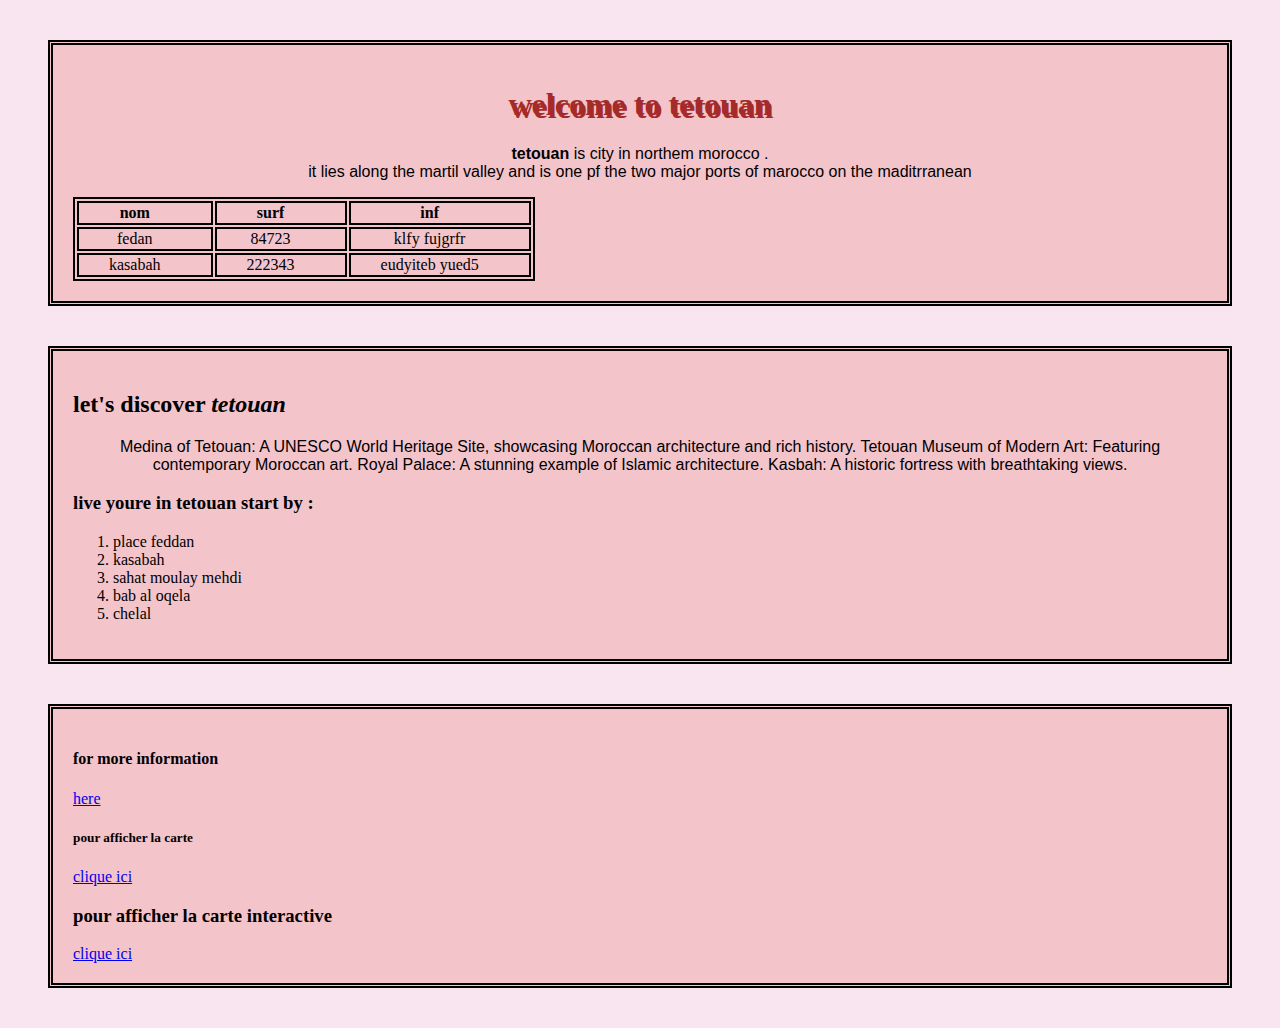
<file: index.html>
<!DOCTYPE html>
<html lang="fr">
<head>
    <meta charset="UTF-8">
    <meta name="viewport" content="width=device-width, initial-scale=1.0">
    <title>first page</title>
    <link rel="stylesheet" href="style/style.css">
    
    <link rel="shortcut icon" href="images (1).png" type="image/x-icon">
</head>
<body>
    <div>
        <h1>welcome to tetouan</h1>
        <p>
            <strong>tetouan</strong> is city in northem morocco . <br>
            it lies along the martil valley and is one pf the two major ports of marocco on the maditrranean
        </p>

        <table>
            <tr>
                <th>nom</th>
                <th>surf</th>
                <th>inf</th>
            </tr>

            <tr>
                <td>fedan</td>
                <td>84723</td>
                <td>klfy fujgrfr</td>
            </tr>
            <tr>
                <td>kasabah</td>
                <td>222343</td>
                <td>eudyiteb yued5</td>
            </tr>

        </table>
    </div>
    
    <div>
        <h2>let's discover <i> tetouan</i></h2>
        <p> Medina of Tetouan: A UNESCO World Heritage Site, showcasing Moroccan architecture and rich history.
            Tetouan Museum of Modern Art: Featuring contemporary Moroccan art.
            Royal Palace: A stunning example of Islamic architecture.
            Kasbah: A historic fortress with breathtaking views.
            </p>
            <h3>live youre in tetouan start by : </h3>

            <ol>
                <li>place feddan</li>
                <li>kasabah</li>
                <li>sahat moulay mehdi</li>
                <li>bab al oqela</li>
                <li>chelal</li>
            </ol>
    </div>
   
    <div>
                <h4>for more information</h4>
        <a href="https://fr.wikipedia.org/wiki/T%C3%A9touan">here</a>

        <h5>pour afficher la carte</h5>
        <a href="documents/page1.html">clique ici</a>
        
        <h3>pour afficher la carte interactive</h3>
        <a href="documents/page2.html">clique ici</a>
    </div>

</body>
</html>
</file>
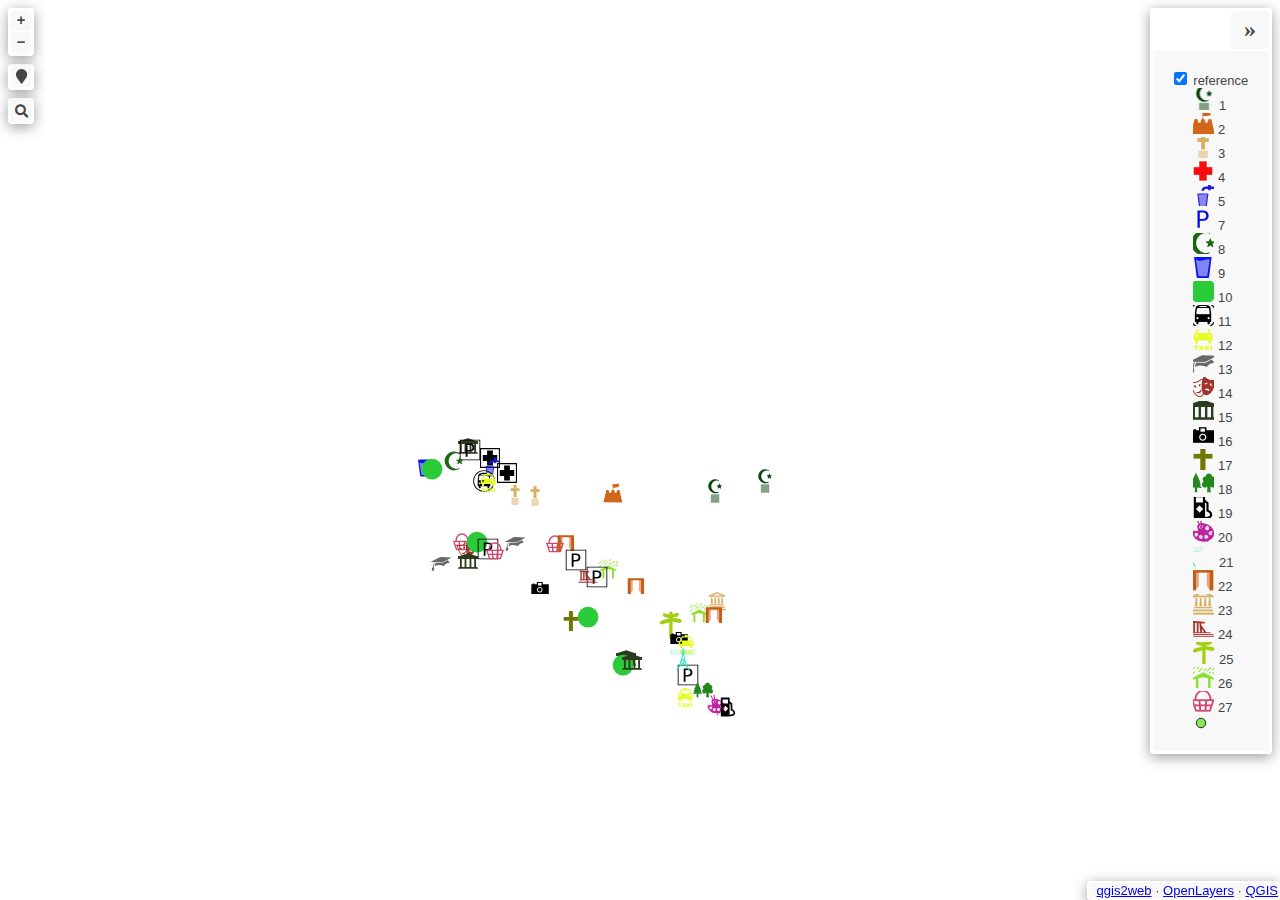
<file: documents/index.html>
<!doctype html>
<html lang="en">
    <head>
        <meta charset="utf-8">
        <meta http-equiv="X-UA-Compatible" content="IE=edge">
        <meta name="viewport" content="initial-scale=1,user-scalable=no,maximum-scale=1,width=device-width">
        <meta name="mobile-web-app-capable" content="yes">
        <meta name="apple-mobile-web-app-capable" content="yes">
        <link rel="stylesheet" href="./resources/ol.css">
        <link rel="stylesheet" href="resources/fontawesome-all.min.css">
        <link href="resources/ol-geocoder.min.css" rel="stylesheet">
        <link rel="stylesheet" href="./resources/ol-layerswitcher.css">
        <link rel="stylesheet" href="./resources/qgis2web.css">
        <style>
        html, body {
            background-color: #ffffff;
        }
        .ol-control > * {
            background-color: #f8f8f8!important;
            color: #444444!important;
            border-radius: 0px;
        }
        .ol-attribution a, .gcd-gl-input::placeholder, .search-layer-input-search::placeholder {
            color: #444444!important;
        }
        .search-layer-input-search {
            background-color: #f8f8f8!important;
        }
        .ol-control > *:focus, .ol-control >*:hover {
            background-color: rgba(248, 248, 248, 0.7)!important;
        } 
        .ol-control {
            background-color: rgba(255,255,255,.4) !important;
            padding: 2px !important;
        } 
        </style>

        <style>
        html, body, #map {
            width: 100%;
            height: 100%;
            padding: 0;
            margin: 0;
        }
        </style>
        <title></title>
    </head>
    <body>
        <div id="map">
            <div id="popup" class="ol-popup">
                <a href="#" id="popup-closer" class="ol-popup-closer"></a>
                <div id="popup-content"></div>
            </div>
        </div>
        <script src="resources/qgis2web_expressions.js"></script>
<script src="resources/proj4.js"></script>
        <script>proj4.defs('EPSG:26191','+proj=lcc +lat_1=33.3 +lat_0=33.3 +lon_0=-5.4 +k_0=0.999625769 +x_0=500000 +y_0=300000 +ellps=clrk80ign +towgs84=31,146,47,0,0,0,0 +units=m +no_defs');</script>
        <script src="./resources/functions.js"></script>
        <script src="./resources/ol.js"></script>
        <script src="./resources/ol-layerswitcher.js"></script>
        <script src="resources/ol-geocoder.js"></script>
        <script src="layers/reference_0.js"></script>
        <script src="styles/reference_0_style.js"></script>
        <script src="./layers/layers.js" type="text/javascript"></script> 
        <script src="./resources/Autolinker.min.js"></script>
        <script src="./resources/qgis2web.js"></script>
    </body>
</html>
</file>
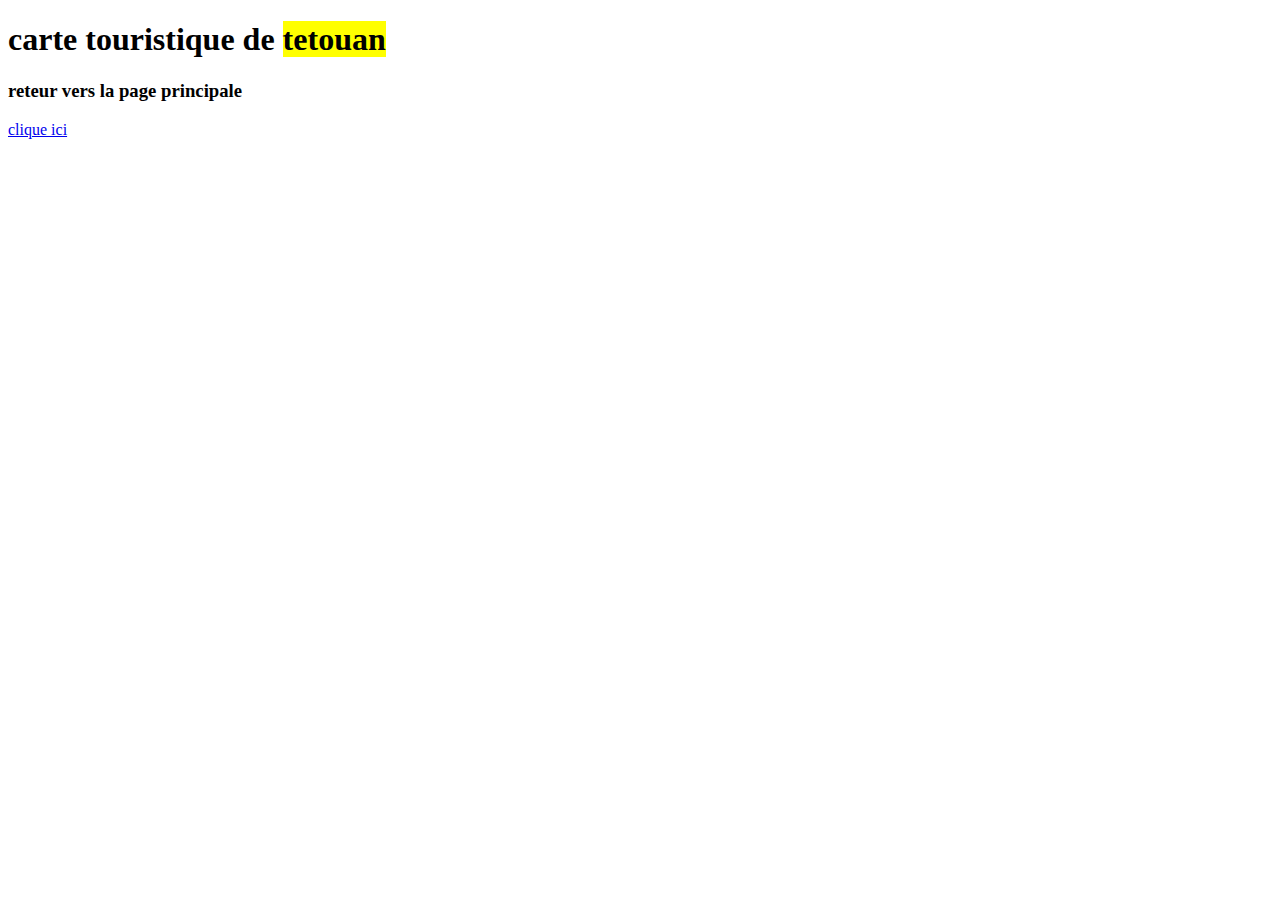
<file: documents/page1.html>
<!DOCTYPE html>
<html lang="en">
<head>
    <meta charset="UTF-8">
    <meta name="viewport" content="width=device-width, initial-scale=1.0">
    <title>carte tourstique</title>
</head>
<body>
    <h1>carte touristique de <mark>tetouan</mark> </h1>

    <h3>reteur vers la page principale</h3>
    <a href="../index.html">clique ici</a>

    
</body>
</html>
</file>
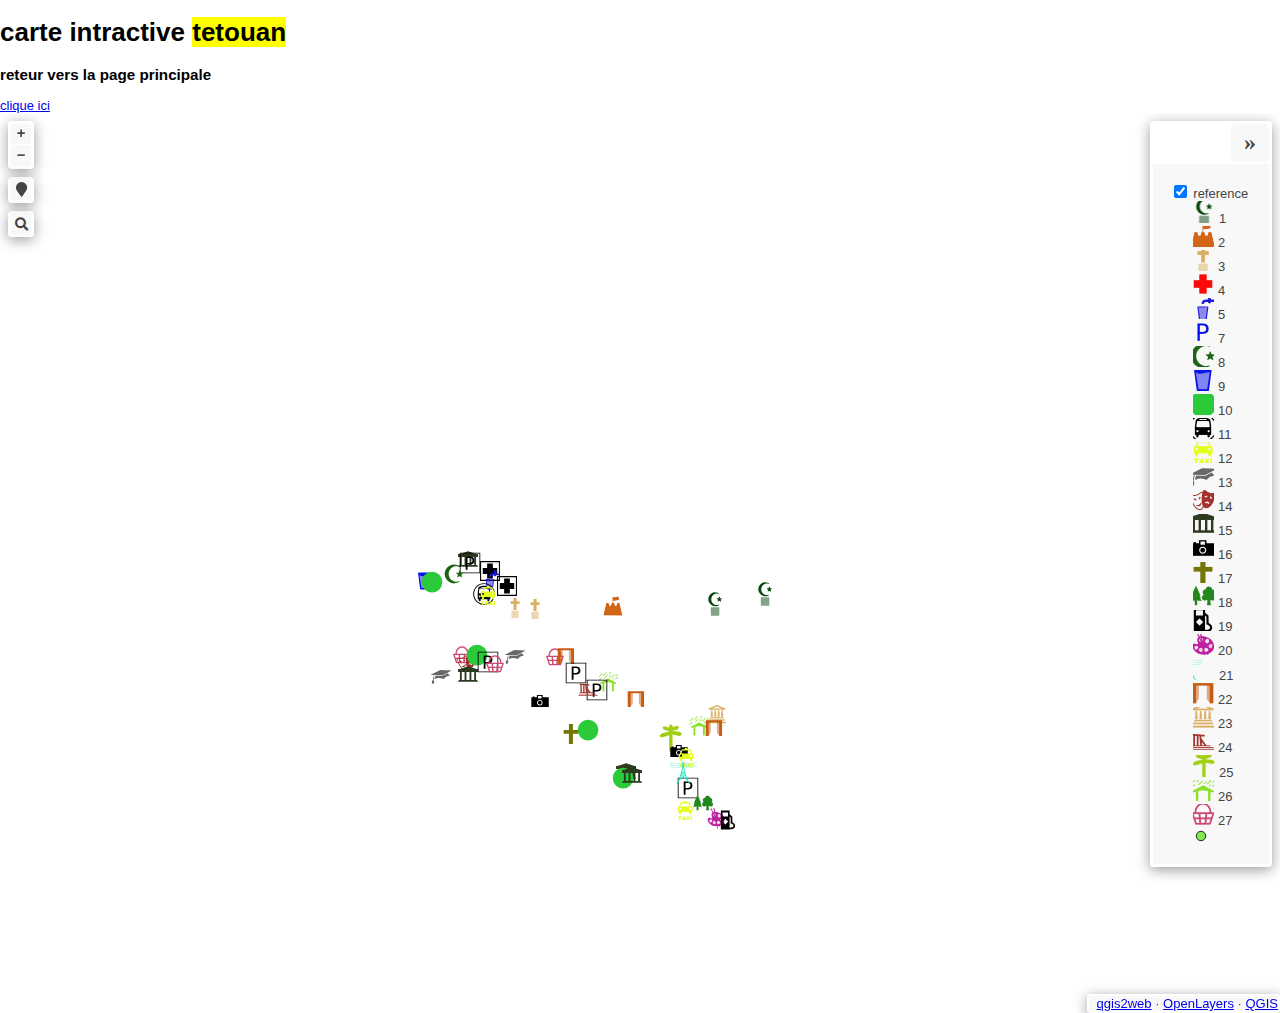
<file: documents/page2.html>
<!DOCTYPE html>
<html lang="en">
<head>
    <meta charset="utf-8">
        <meta http-equiv="X-UA-Compatible" content="IE=edge">
        <meta name="viewport" content="initial-scale=1,user-scalable=no,maximum-scale=1,width=device-width">
        <meta name="mobile-web-app-capable" content="yes">
        <meta name="apple-mobile-web-app-capable" content="yes">
        <link rel="stylesheet" href="./resources/ol.css">
        <link rel="stylesheet" href="resources/fontawesome-all.min.css">
        <link href="resources/ol-geocoder.min.css" rel="stylesheet">
        <link rel="stylesheet" href="./resources/ol-layerswitcher.css">
        <link rel="stylesheet" href="./resources/qgis2web.css">
        <style>
        html, body {
            background-color: #ffffff;
        }
        .ol-control > * {
            background-color: #f8f8f8!important;
            color: #444444!important;
            border-radius: 0px;
        }
        .ol-attribution a, .gcd-gl-input::placeholder, .search-layer-input-search::placeholder {
            color: #444444!important;
        }
        .search-layer-input-search {
            background-color: #f8f8f8!important;
        }
        .ol-control > *:focus, .ol-control >*:hover {
            background-color: rgba(248, 248, 248, 0.7)!important;
        } 
        .ol-control {
            background-color: rgba(255,255,255,.4) !important;
            padding: 2px !important;
        } 
        </style>

        <style>
        html, body, #map {
            width: 100%;
            height: 100%;
            padding: 0;
            margin: 0;
        }
        </style>
        <title></title>
    <meta charset="UTF-8">
    <meta name="viewport" content="width=device-width, initial-scale=1.0">
    <title>carte intractive</title>
</head>
<body>
    <h1>carte intractive <mark>tetouan</mark> </h1>

       
    <h3>reteur vers la page principale</h3>
    <a href="../index.html">clique ici</a><br>

    <div id="map">
        <div id="popup" class="ol-popup">
            <a href="#" id="popup-closer" class="ol-popup-closer"></a>
            <div id="popup-content"></div>
        </div>
    </div>
    <script src="resources/qgis2web_expressions.js"></script>
<script src="resources/proj4.js"></script>
    <script>proj4.defs('EPSG:26191','+proj=lcc +lat_1=33.3 +lat_0=33.3 +lon_0=-5.4 +k_0=0.999625769 +x_0=500000 +y_0=300000 +ellps=clrk80ign +towgs84=31,146,47,0,0,0,0 +units=m +no_defs');</script>
    <script src="./resources/functions.js"></script>
    <script src="./resources/ol.js"></script>
    <script src="./resources/ol-layerswitcher.js"></script>
    <script src="resources/ol-geocoder.js"></script>
    <script src="layers/reference_0.js"></script>
    <script src="styles/reference_0_style.js"></script>
    <script src="./layers/layers.js" type="text/javascript"></script> 
    <script src="./resources/Autolinker.min.js"></script>
    <script src="./resources/qgis2web.js"></script>


    
</body>
</html>
</file>
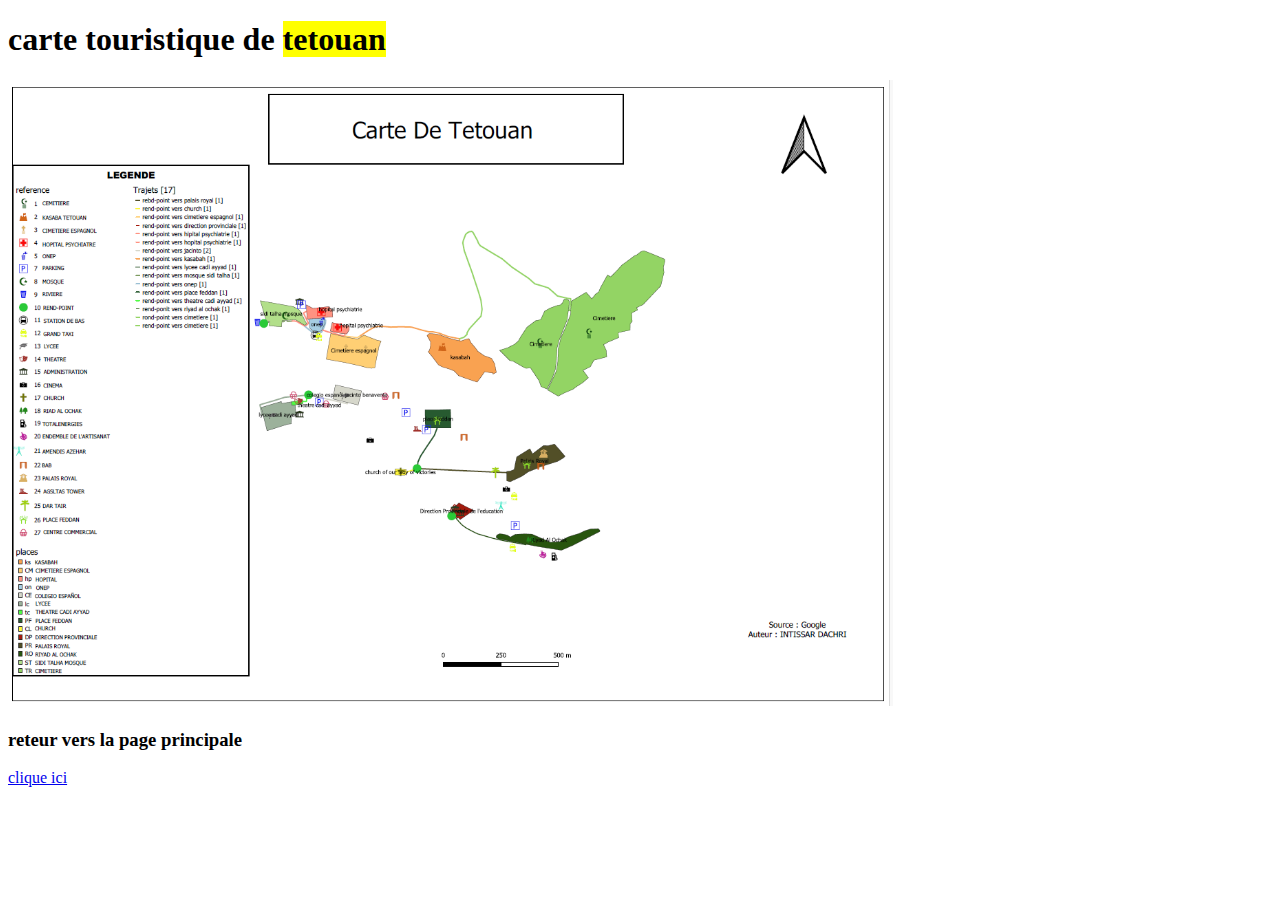
<file: ducuments/page1.html>
<!DOCTYPE html>
<html lang="en">
<head>
    <meta charset="UTF-8">
    <meta name="viewport" content="width=device-width, initial-scale=1.0">
    <title>carte tourstique</title>
</head>
<body>
    <h1>carte touristique de <mark>tetouan</mark> </h1>

       <img src="../images/cart.jepg.png" height="70%" width="70%" alt="ici il ya carte">

    <h3>reteur vers la page principale</h3>
    <a href="index.html">clique ici</a>

    
</body>
</html>
</file>
<file: style/style.css>
body{
    background-color: rgba(248, 228, 238, 0.97);

}

div{
    border: 5px double rgb(0, 0, 0) ;
    padding: 20px;
    margin: 40px;
    background-color: rgba(233, 105, 105, 0.268);


}
p{
    color: black;
    text-align: center;
    font-family: Verdana, Geneva, Tahoma, sans-serif;
    font-size: 100%;
    
}

h1{
    text-align: center;
    text-shadow:2px 3px ;
    font-family:Algerian ;
    color: brown;

}
th,td{
    padding-left: 30px;
    padding-right: 50px;
}

table ,td ,th{
    border: 2px  solid;
    text-align: center;
}

tr:hover{
color: brown;
background-color: chartreuse;
}

#para{
    text-align: center;
    background-color: aqua;

}
</file>
<file: documents/resources/ol.css>
.ol-box{box-sizing:border-box;border-radius:2px;border:2px solid #00f}.ol-mouse-position{top:8px;right:8px;position:absolute}.ol-scale-line{background:rgba(0,60,136,.3);border-radius:4px;bottom:8px;left:8px;padding:2px;position:absolute}.ol-scale-line-inner{border:1px solid #eee;border-top:none;color:#eee;font-size:10px;text-align:center;margin:1px;will-change:contents,width;transition:all .25s}.ol-scale-bar{position:absolute;bottom:8px;left:8px}.ol-scale-step-marker{width:1px;height:15px;background-color:#000;float:right;z-Index:10}.ol-scale-step-text{position:absolute;bottom:-5px;font-size:12px;z-Index:11;color:#000;text-shadow:-2px 0 #fff,0 2px #fff,2px 0 #fff,0 -2px #fff}.ol-scale-text{position:absolute;font-size:14px;text-align:center;bottom:25px;color:#000;text-shadow:-2px 0 #fff,0 2px #fff,2px 0 #fff,0 -2px #fff}.ol-scale-singlebar{position:relative;height:10px;z-Index:9;box-sizing:border-box;border:1px solid #000}.ol-unsupported{display:none}.ol-unselectable,.ol-viewport{-webkit-touch-callout:none;-webkit-user-select:none;-moz-user-select:none;-ms-user-select:none;user-select:none;-webkit-tap-highlight-color:transparent}.ol-selectable{-webkit-touch-callout:default;-webkit-user-select:text;-moz-user-select:text;-ms-user-select:text;user-select:text}.ol-grabbing{cursor:-webkit-grabbing;cursor:-moz-grabbing;cursor:grabbing}.ol-grab{cursor:move;cursor:-webkit-grab;cursor:-moz-grab;cursor:grab}.ol-control{position:absolute;background-color:rgba(255,255,255,.4);border-radius:4px;padding:2px}.ol-control:hover{background-color:rgba(255,255,255,.6)}.ol-zoom{top:.5em;left:.5em}.ol-rotate{top:.5em;right:.5em;transition:opacity .25s linear,visibility 0s linear}.ol-rotate.ol-hidden{opacity:0;visibility:hidden;transition:opacity .25s linear,visibility 0s linear .25s}.ol-zoom-extent{top:4.643em;left:.5em}.ol-full-screen{right:.5em;top:.5em}.ol-control button{display:block;margin:1px;padding:0;color:#fff;font-size:1.14em;font-weight:700;text-decoration:none;text-align:center;height:1.375em;width:1.375em;line-height:.4em;background-color:rgba(0,60,136,.5);border:none;border-radius:2px}.ol-control button::-moz-focus-inner{border:none;padding:0}.ol-zoom-extent button{line-height:1.4em}.ol-compass{display:block;font-weight:400;font-size:1.2em;will-change:transform}.ol-touch .ol-control button{font-size:1.5em}.ol-touch .ol-zoom-extent{top:5.5em}.ol-control button:focus,.ol-control button:hover{text-decoration:none;background-color:rgba(0,60,136,.7)}.ol-zoom .ol-zoom-in{border-radius:2px 2px 0 0}.ol-zoom .ol-zoom-out{border-radius:0 0 2px 2px}.ol-attribution{text-align:right;bottom:.5em;right:.5em;max-width:calc(100% - 1.3em)}.ol-attribution ul{margin:0;padding:0 .5em;color:#000;text-shadow:0 0 2px #fff}.ol-attribution li{display:inline;list-style:none}.ol-attribution li:not(:last-child):after{content:" "}.ol-attribution img{max-height:2em;max-width:inherit;vertical-align:middle}.ol-attribution button,.ol-attribution ul{display:inline-block}.ol-attribution.ol-collapsed ul{display:none}.ol-attribution:not(.ol-collapsed){background:rgba(255,255,255,.8)}.ol-attribution.ol-uncollapsible{bottom:0;right:0;border-radius:4px 0 0}.ol-attribution.ol-uncollapsible img{margin-top:-.2em;max-height:1.6em}.ol-attribution.ol-uncollapsible button{display:none}.ol-zoomslider{top:4.5em;left:.5em;height:200px}.ol-zoomslider button{position:relative;height:10px}.ol-touch .ol-zoomslider{top:5.5em}.ol-overviewmap{left:.5em;bottom:.5em}.ol-overviewmap.ol-uncollapsible{bottom:0;left:0;border-radius:0 4px 0 0}.ol-overviewmap .ol-overviewmap-map,.ol-overviewmap button{display:inline-block}.ol-overviewmap .ol-overviewmap-map{border:1px solid #7b98bc;height:150px;margin:2px;width:150px}.ol-overviewmap:not(.ol-collapsed) button{bottom:1px;left:2px;position:absolute}.ol-overviewmap.ol-collapsed .ol-overviewmap-map,.ol-overviewmap.ol-uncollapsible button{display:none}.ol-overviewmap:not(.ol-collapsed){background:rgba(255,255,255,.8)}.ol-overviewmap-box{border:2px dotted rgba(0,60,136,.7)}.ol-overviewmap .ol-overviewmap-box:hover{cursor:move}
/*# sourceMappingURL=ol.css.map */
</file>
<file: documents/resources/ol-layerswitcher.css>
.layer-switcher {
  position: absolute;
  top: 3.5em;
  right: 0.5em;
  text-align: left;
}

.layer-switcher .panel {
  margin: 0;
  border: 4px solid #eee;
  border-radius: 4px;
  background-color: white;
  display: none;
  max-height: inherit;
  height: 100%;
  box-sizing: border-box;
  overflow-y: auto;
}

.layer-switcher button {
  float: right;
  z-index: 1;
  width: 38px;
  height: 38px;
  background-image: url('[data-uri]')
    /*logo.png*/;
  background-repeat: no-repeat;
  background-position: 2px;
  background-color: white;
  color: black;
  border: none;
}

.layer-switcher button:focus,
.layer-switcher button:hover {
  background-color: white;
}

.layer-switcher.shown {
  overflow-y: hidden;
  display: flex;
  flex-direction: column;
  max-height: calc(100% - 5.5em);
}

.layer-switcher.shown.ol-control {
  background-color: transparent;
}

.layer-switcher.shown.ol-control:hover {
  background-color: transparent;
}
.layer-switcher.shown .panel {
  display: block;
}

.layer-switcher.shown button {
  display: none;
}

.layer-switcher.shown.layer-switcher-activation-mode-click > button {
  display: block;
  background-image: unset;
  right: 2px;
  position: absolute;
  background-color: #eee;
  margin: 1px;
}

.layer-switcher.shown button:focus,
.layer-switcher.shown button:hover {
  background-color: #fafafa;
}

.layer-switcher ul {
  list-style: none;
  margin: 1.6em 0.4em;
  padding-left: 0;
}
.layer-switcher ul ul {
  padding-left: 1.2em;
  margin: 0.1em 0 0 0;
}
.layer-switcher li.group + li.group {
  margin-top: 0.4em;
}
.layer-switcher li.group + li.layer-switcher-base-group {
}

.layer-switcher li.group > label {
  font-weight: bold;
}

.layer-switcher.layer-switcher-group-select-style-none li.group > label {
  padding-left: 1.2em;
}

.layer-switcher li {
  position: relative;
  margin-top: 0.3em;
}

.layer-switcher li input {
  position: absolute;
  left: 1.2em;
  height: 1em;
  width: 1em;
  font-size: 1em;
}
.layer-switcher li label {
  padding-left: 2.7em;
  padding-right: 1.2em;
  display: inline-block;
  margin-top: 1px;
}

.layer-switcher label.disabled {
  opacity: 0.4;
}

.layer-switcher input {
  margin: 0px;
}

.layer-switcher.touch ::-webkit-scrollbar {
  width: 4px;
}

.layer-switcher.touch ::-webkit-scrollbar-track {
  -webkit-box-shadow: inset 0 0 6px rgba(0, 0, 0, 0.3);
  border-radius: 10px;
}

.layer-switcher.touch ::-webkit-scrollbar-thumb {
  border-radius: 10px;
  -webkit-box-shadow: inset 0 0 6px rgba(0, 0, 0, 0.5);
}

li.layer-switcher-base-group > label {
  padding-left: 1.2em;
}

.layer-switcher .group button {
  position: absolute;
  left: 0;
  display: inline-block;
  vertical-align: top;
  float: none;
  font-size: 1em;
  width: 1em;
  height: 1em;
  margin: 0;
  background-position: center 2px;
  background-image: url('[data-uri]');
  -webkit-transition: -webkit-transform 0.2s ease-in-out;
  -ms-transition: -ms-transform 0.2s ease-in-out;
  transition: transform 0.2s ease-in-out;
}

.layer-switcher .group.layer-switcher-close button {
  transform: rotate(-90deg);
  -webkit-transform: rotate(-90deg);
}

.layer-switcher .group.layer-switcher-fold.layer-switcher-close > ul {
  overflow: hidden;
  height: 0;
}

/*layerswitcher on the right*/
.layer-switcher.shown.layer-switcher-activation-mode-click {
  padding-left: 34px;
}
.layer-switcher.shown.layer-switcher-activation-mode-click > button {
  left: 0;
  border-right: 0;
}

/*layerswitcher on the left*/
/*
.layer-switcher.shown.layer-switcher-activation-mode-click {
  padding-right: 34px;
}
.layer-switcher.shown.layer-switcher-activation-mode-click > button {
  right: 0;
  border-left: 0;
}
*/
</file>
<file: documents/resources/qgis2web.css>
html, body {
    height: 100%;
    padding: 0;
    margin: 0;
    font-family: sans-serif;
    font-size: small;
}


#map {
    width: 100%;
    height: 100%;
}

.ol-control {
	clear: both;
	box-shadow: 0 3px 14px rgba(0, 0, 0, 0.4);
}

.ol-selectable {
	z-index: 3;
}

.ol-popup {
    display: none;
    position: absolute;
    background-color: white;
    padding: 15px;
	border-radius: 10px;
    bottom: 10px;
    left: 50%;
    transform: translateX(-50%);
	box-shadow: 0 3px 14px rgba(0,0,0,0.4);
}

.ol-popup:after, .ol-popup:before {
    top: 100%;
    border: solid transparent;
    content: " ";
    position: absolute;
}

.ol-popup:after {
    border-top-color: white;
    border-width: 10px;
    left: 50%;
    margin-left: -10px;
}

.ol-popup:before {
    border-top-color: #cccccc;
    border-width: 11px;
    left: 50%;
    margin-left: -11px;
}

.ol-popup-closer {
	text-decoration: none;
    position: absolute;
    top: 4px;
    right: 4px;
    text-align: center;
    width: 19px;
    color: #999;
    font-family: cursive;
    font-weight: bold;
}

.ol-popup-closer:after {
    content: "X";
}

#popup-content {
	font-size: 12px;
    line-height: 1.2;
    margin-top: 5px;
	max-height: 70vh;
	max-width: 70vw;
	overflow: auto;
}

#popup-content ul {
    list-style-type: none;
    padding-left: 0;
	margin: unset;
}

#popup-content li {
    margin-bottom:0.25em;
}

#popup-content>ul>li>a {
    position: relative;
    display: block;
    padding: 2px;
    border-bottom: 1px solid #666;
    font-size: 12.5px;
}

#popup-content>table {
    font-size: 11.4px;
}

.lds-roller-img{
    background-image: url("[data-uri]");
	background-size: contain;
}

th, td {
    vertical-align: top;
    text-align: left;
	color: #333;
}

th {
	min-width: 100px;
}
td {
	min-width: 100px;
}

td img {
	max-height: 60vh!important;
	max-width: 60vw!important;
}

td video {
	max-height: 60vh!important;
	max-width: 60vw!important;
}

.ol-overlaycontainer-stopevent #top-right-container .layer-switcher:hover ~ .ol-overlaycontainer-stopevent .ol-overlay-container .ol-popup {
    display: none!important;
}


#top-left-container {
    position: absolute;
    left: 0;
    top: 0;
}
#bottom-left-container {
    position: absolute;
    left: 0;
    bottom: 0;
}
#top-right-container {
    position: absolute;
    right: 0;
    top: 0;
    display: contents;
}
#bottom-right-container {
    position: absolute;
    right: 0;
    bottom: 0;
}

.top-left-title, .top-left-abstract  {
    position: relative;
    float: left;
    margin-top: 8px;
    margin-left: 8px;
}
.bottom-left-title, .bottom-left-abstract  {
    position: relative;
    float: left;
    margin-bottom: 8px;
    margin-left: 8px;
}
.top-right-title, .top-right-abstract  {
    position: relative;
    float: right;
    margin-top: 8px;
    margin-right: 8px;
}
.bottom-right-title, .bottom-right-abstract  {
    position: relative;
    float: right;
    margin-bottom: 8px;
    margin-right: 8px;
}


.project-title  {
    margin: 1px;
    padding: 5px;
}

#abstract {
    max-width: 30%;
}
.ol-touch #abstract {
    max-width: 50%;
}

.project-abstract {
    font: bold 18px 'Lucida Console', Monaco, monospace;
    width: 20px;
    height: 20px;
    display: block;
    text-align: center;
    cursor: pointer;
    padding: 3px;
    
}

.project-abstract-uncollapsed {
    width: auto;
    height: auto;
    display: block;
    padding: 3px;
    cursor: default;
    margin: 1px;
}


.ol-zoom {
	position: relative;
    float: left;
    top: unset;
    left: unset;
    margin-top: 8px;
    margin-left: 8px;
}


/* measurement */
.measure-control {
	position: relative;
    float: left;
    top: unset !important;
    left: unset !important;
    margin-top: 8px;
    margin-left: 8px;
	display: flex;
}

.tooltip {
    position: relative;
    background: rgba(0, 0, 0, 0.5);
    border-radius: 4px;
    color: white;
    padding: 4px 8px;
    opacity: 0.7;
    white-space: nowrap;
  }
  .tooltip-measure {
    opacity: 1;
    font-weight: bold;
  }
  .tooltip-static {
    background-color: #ffcc33;
    color: black;
    border: 1px solid white;
  }
  .tooltip-measure:before,
  .tooltip-static:before {
    border-top: 6px solid rgba(0, 0, 0, 0.5);
    border-right: 6px solid transparent;
    border-left: 6px solid transparent;
    content: "";
    position: absolute;
    bottom: -6px;
    margin-left: -7px;
    left: 50%;
  }
  .tooltip-static:before {
    border-top-color: #ffcc33;
  }
  .ol-touch .measure-control {
    top: 130px;
  }
  .measure-control label {
    padding: 1px;
    padding-right: 4px;
  }


 .geolocate {
 position: relative !important;
 float: left;
 top: unset !important;
 left: unset !important;
 margin-top: 8px;
 margin-left: 8px;
}


.ol-geocoder {
    position: relative !important;
    float: left !important;
    top: unset!important;
    left: unset !important;
	margin-top: 8px;
    margin-left: 8px;
    clear: both;
}
.gcd-gl-control {
	position: relative !important;
}
.gcd-gl-control button:after{
	display: none;
}

.search-layer {
	position: relative !important;
    float: left;
    top: unset !important;
    left: unset !important;
    margin-top: 8px;
    margin-left: 8px;
}

.search-layer-input-search{
    left: 26px;
    width: 144px;
    top: 3px;
    padding: 3px;
}

.search-layer-input-search:after{
    left: 27px;
    width: 139px;
    top: 0px;
    padding: 4px;
    border: 3px solid rgba(255,255,255,.4) !important;
}

.ol-scale-line {
    background: none !important;
    position: relative;
    float: left;
    bottom: unset;
    left: unset;
    margin-bottom: 8px;
    margin-left: 8px;
}
.ol-scale-line-inner {
    border: 2px solid ;
    border-top: none ;
    background: rgba(255, 255, 255, 0.5);
    color: black;
	margin: unset;
}

.layer-switcher {
    position: relative;
    float: right;
    top: unset;
    right: 0;
    bottom: unset!important;
    margin-top: 8px;
    margin-right: 8px;
	padding: 3px;
	background-color: rgba(255,255,255,.4)!important;
}

.layer-switcher:hover{
	background-color: rgba(255, 255, 255, .6)!important;
}

.layer-switcher .panel {
	border: unset;
	border-radius: unset;
    float: right;
    width: fit-content;
	margin: 1px;
	max-height: calc(100vh - 200px);
    box-sizing: unset;
}

.layer-switcher.shown{
    align-items: flex-end;
}

.layer-switcher.shown.layer-switcher-activation-mode-click > button {
    position: relative;
	border-radius: 5px;
	font-size: x-large;
	font-family: serif;
    z-index: 2;
}

.layer-switcher img {
    max-width: 22px;
    max-height: 22px;
}


.ol-attribution {
	display: none;
}
.bottom-attribution {
	float: right;
	position: relative;
	display: flex;
	}
.bottom-attribution button {
	display: none;
	}
.bottom-attribution ul {
	padding: unset;
	margin: unset;
	display: flex;
	list-style: none;
	gap: 8px;
	} 	
.bottom-attribution > li {
	padding-left: 8px !important;
	list-style: none;	
	}
</file>
<file: documents/resources/ol-geocoder.min.css>
/*!
 * ol-geocoder - v4.3.4
 * A geocoder extension compatible with OpenLayers v6.x to v9.0
 * https://github.com/Dominique92/ol-geocoder
 * Built: 15/03/2024 09:40:16
 */
 
 .ol-touch .ol-control.gcd-gl-control button{font-size:1.14em}.ol-touch .ol-geocoder.gcd-gl-container{font-size:1.1em}.ol-geocoder.gcd-gl-container{box-sizing:border-box;font-size:.9em;left:.5em;position:absolute;top:4.875em}.ol-geocoder.gcd-gl-container *,.ol-geocoder.gcd-gl-container :after,.ol-geocoder.gcd-gl-container :before{box-sizing:inherit}.ol-geocoder .gcd-gl-control{height:2.1875em;overflow:hidden;transition:width .2s,height .2s;width:2.1875em}.ol-geocoder .gcd-gl-expanded{height:2.1875em;width:15.625em}.ol-geocoder .gcd-gl-input{background-color:#fff;border:1px solid #ccc;color:#222;font-family:inherit;font-size:.875em;left:2.5em;padding:5px;position:absolute;top:.25em;width:14.84375em;z-index:99}.ol-geocoder .gcd-gl-input:focus{border:none;box-shadow:inset 0 0 0 1px #4d90fe,inset 0 0 5px #4d90fe;outline:none}.ol-geocoder .gcd-gl-search{background-color:transparent;border:none;cursor:pointer;display:inline-block;height:100%;line-height:1.4;outline:0;position:absolute;right:0;top:0;width:1.5625em;z-index:100}.ol-geocoder .gcd-gl-search:after{color:#333;content:"\2386";cursor:pointer;display:inline-block;font-size:1.5em}.ol-geocoder .gcd-gl-btn{cursor:pointer;height:1.5625em;left:.125em;position:absolute;top:.125em;width:1.5625em}.ol-geocoder .gcd-gl-btn:after{content:"\1F50D"}.ol-geocoder ul.gcd-gl-result{background-color:#fff;border-radius:4px;border-top:none;border-top-left-radius:0;border-top-right-radius:0;box-shadow:0 1px 7px rgba(0,0,0,.8);left:2em;list-style:none;margin:0;max-height:18.75em;overflow-x:hidden;overflow-y:auto;padding:0;position:absolute;top:2.1875em;transition:max-height .3s ease-in;white-space:normal;width:16.25em}.ol-geocoder ul.gcd-gl-result>li{border-bottom:1px solid #eee;line-height:.875rem;overflow:hidden;padding:0;width:100%}.ol-geocoder ul.gcd-gl-result>li>a{display:block;padding:3px 5px;text-decoration:none}.ol-geocoder ul.gcd-gl-result>li>a:hover{background-color:#d4d4d4}.ol-geocoder ul.gcd-gl-result>li:nth-child(odd){background-color:#e0ffe0}.ol-geocoder ul.gcd-gl-result:empty{display:none}.ol-geocoder.gcd-txt-container{box-sizing:border-box;height:4.375em;left:calc(50% - 12.5em);position:absolute;top:.5em;width:25em}.ol-geocoder.gcd-txt-container *,.ol-geocoder.gcd-txt-container :after,.ol-geocoder.gcd-txt-container :before{box-sizing:inherit}.ol-geocoder .gcd-txt-control{background-color:#fff;border:1px solid #ccc;height:4.375em;overflow:hidden;position:relative;width:100%}.ol-geocoder .gcd-txt-label{display:inline-block;text-align:center;width:100%}.ol-geocoder .gcd-txt-input{background-color:transparent;border:none;font-family:inherit;font-size:.875em;height:100%;left:0;padding:5px 30px 5px 40px;position:absolute;text-indent:6px;top:0;width:100%;z-index:99}.ol-geocoder .gcd-txt-input:focus{box-shadow:inset 0 0 0 1px #4d90fe,inset 0 0 6px #4d90fe;outline:none}.ol-geocoder .gcd-txt-search{background-color:transparent;border:none;cursor:pointer;display:inline-block;height:100%;line-height:100%;outline:0;position:absolute;right:0;top:0;vertical-align:middle;width:2.5em;z-index:100}.ol-geocoder .gcd-txt-search:after{color:#333;content:"\2386";cursor:pointer;display:inline-block;font-size:2em}.ol-geocoder .gcd-txt-glass{display:inline-block;height:100%;left:9px;position:absolute;top:26px;width:2.5em;z-index:100}.ol-geocoder .gcd-txt-glass:after{content:"\1F50D"}.ol-geocoder ul.gcd-txt-result{background-color:#fff;border-radius:4px;border-top:none;border-top-left-radius:0;border-top-right-radius:0;box-shadow:0 1px 7px rgba(0,0,0,.8);left:0;list-style:none;margin:0;max-height:18.75em;overflow-x:hidden;overflow-y:auto;padding:0;position:absolute;top:4.575em;transition:max-height .3s ease-in;white-space:normal;width:25em}.ol-geocoder ul.gcd-txt-result>li{border-bottom:1px solid #eee;line-height:.875rem;overflow:hidden;padding:0;width:100%}.ol-geocoder ul.gcd-txt-result>li>a{display:block;padding:3px 5px;text-decoration:none}.ol-geocoder ul.gcd-txt-result>li>a:hover{background-color:#d4d4d4}.ol-geocoder ul.gcd-txt-result>li:nth-child(odd){background-color:#e0ffe0}.ol-geocoder ul.gcd-txt-result:empty{display:none}.ol-geocoder .gcd-hidden{opacity:0;visibility:hidden}.ol-geocoder .gcd-pseudo-rotate:after{animation:spin .7s linear infinite}@keyframes spin{0%{transform:rotate(0deg)}to{transform:rotate(1turn)}}.gcd-address,.gcd-road{color:#333;font-size:.875em;font-weight:500}.gcd-city{font-weight:400}.gcd-city,.gcd-country{color:#333;font-size:.75em}.gcd-country{font-weight:lighter}
</file>
